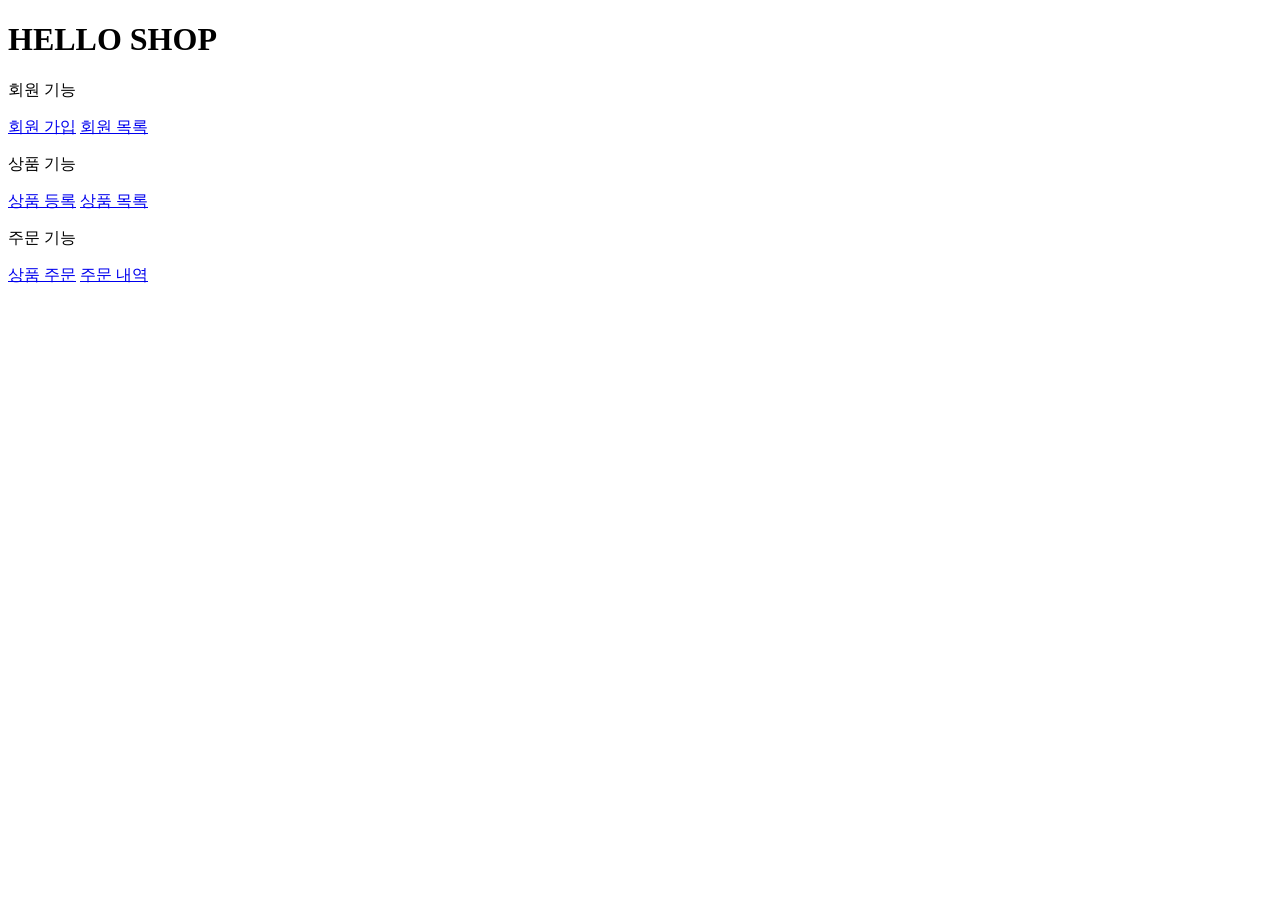
<file: src/main/resources/templates/home.html>
<!DOCTYPE HTML>
<html xmlns:th="http://www.thymeleaf.org">
<head th:replace="fragments/header :: header">
    <title>Hello</title>
    <meta http-equiv="Content-Type" content="text/html; charset=UTF-8" />
</head>
<body>
<div class="container">
    <div th:replace="fragments/bodyHeader :: bodyHeader" />
    <div class="jumbotron">
    <h1>HELLO SHOP</h1>
    <p class="lead">회원 기능</p>
        <p>
            <a class="btn btn-lg btn-secondary" href="/members/new">회원 가입</a> <a class="btn btn-lg btn-secondary" href="/members">회원 목록</a>
        </p>
    <p class="lead">상품 기능</p>
        <p>
            <a class="btn btn-lg btn-dark" href="/items/new">상품 등록</a> <a class="btn btn-lg btn-dark" href="/items">상품 목록</a>
        </p>
    <p class="lead">주문 기능</p>
        <p>
            <a class="btn btn-lg btn-info" href="/order">상품 주문</a>
            <a class="btn btn-lg btn-info" href="/orders">주문 내역</a>
        </p>
</div>
    <div th:replace="fragments/footer :: footer" />
</div> <!-- /container -->
</body>
</html>
</file>
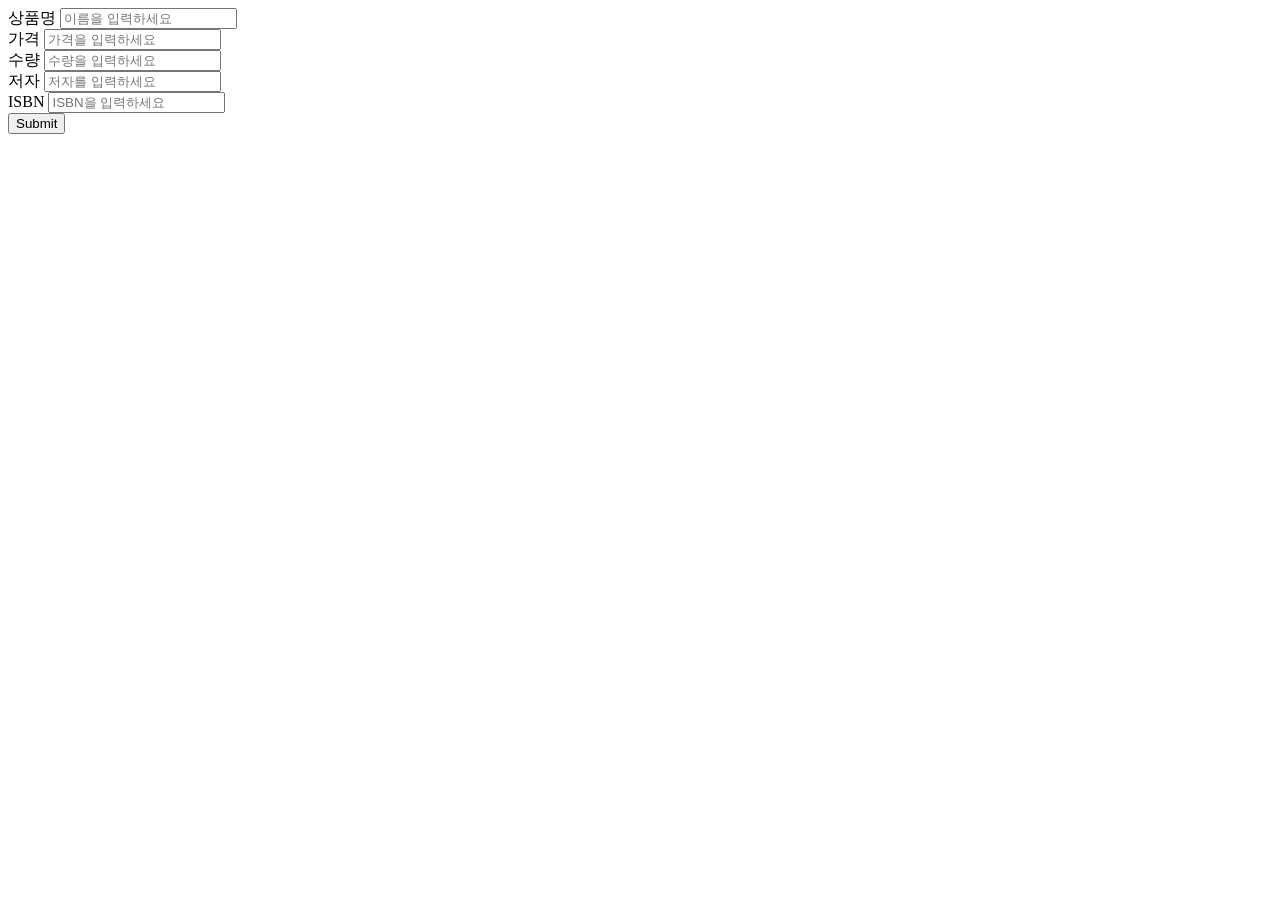
<file: src/main/resources/templates/items/createItemForm.html>
<!DOCTYPE HTML>
<html xmlns:th="http://www.thymeleaf.org">
<head th:replace="fragments/header :: header"/>
<body>
<div class="container">
    <div th:replace="fragments/bodyHeader :: bodyHeader"/>
    <form th:action="@{/items/new}" th:object="${form}" method="post">
        <div class="form-group">
            <label th:for="name">상품명</label>
            <input type="text" th:field="*{name}" class="form-control"
                   placeholder="이름을 입력하세요">
        </div>
        <div class="form-group">
            <label th:for="price">가격</label>
            <input type="number" th:field="*{price}" class="form-control"
                   placeholder="가격을 입력하세요">
        </div>
        <div class="form-group">
            <label th:for="stockQuantity">수량</label>
            <input type="number" th:field="*{stockQuantity}" class="form-control" placeholder="수량을 입력하세요">
        </div>
        <div class="form-group"><label th:for="author">저자</label>
            <input type="text" th:field="*{author}" class="form-control"
                   placeholder="저자를 입력하세요">
        </div>
        <div class="form-group">
            <label th:for="isbn">ISBN</label>
            <input type="text" th:field="*{isbn}" class="form-control"
                   placeholder="ISBN을 입력하세요">
        </div>
        <button type="submit" class="btn btn-primary">Submit</button>
    </form>
    <br/>
    <div th:replace="fragments/footer :: footer"/>
</div> <!-- /container -->
</body>
</html>
</file>
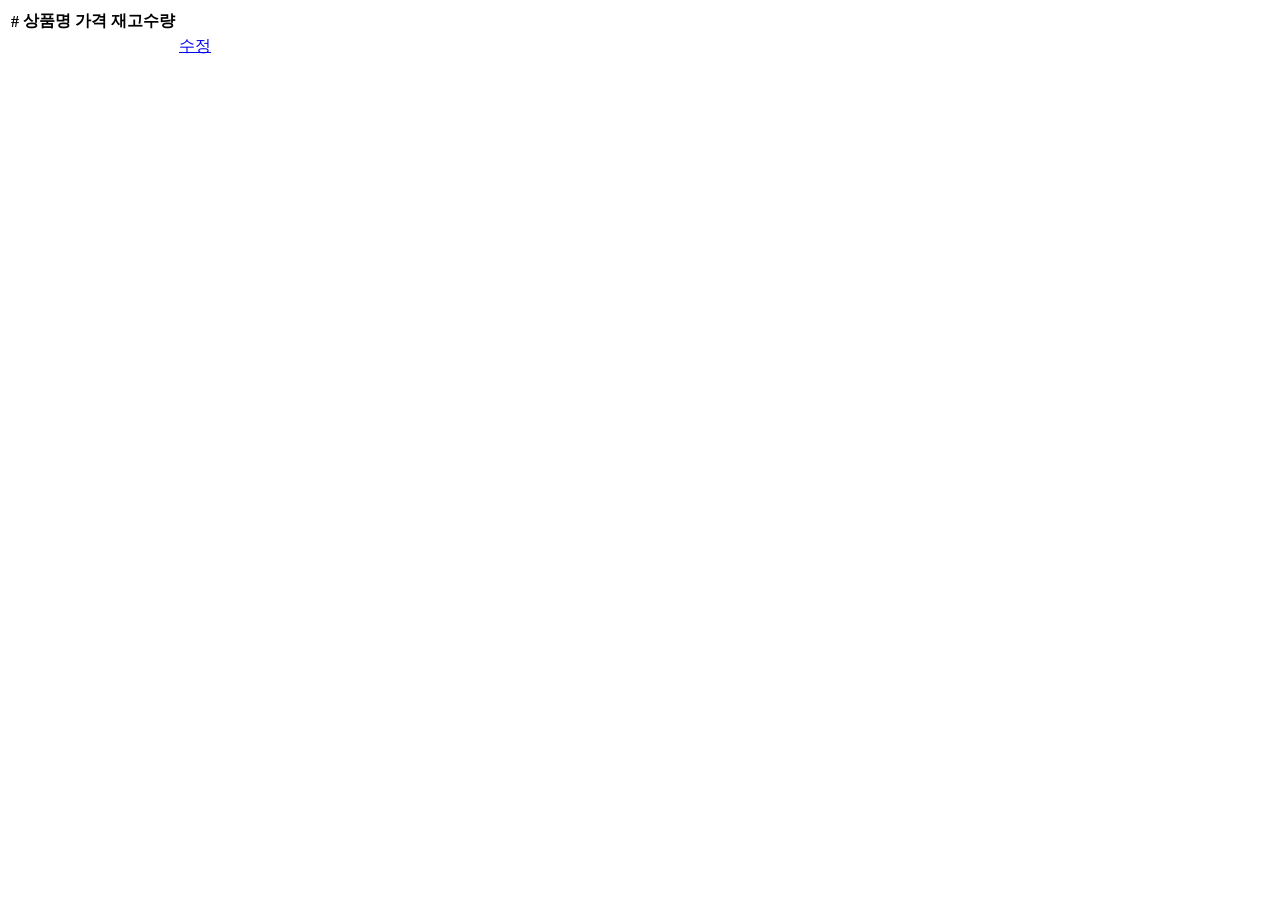
<file: src/main/resources/templates/items/itemList.html>
<!DOCTYPE HTML>
<html xmlns:th="http://www.thymeleaf.org">
<head th:replace="fragments/header :: header"/>
<body>
<div class="container">
    <div th:replace="fragments/bodyHeader :: bodyHeader"/>
    <div>
        <table class="table table-striped">
            <thead>
            <tr>
                <th>#</th>
                <th>상품명</th>
                <th>가격</th>
                <th>재고수량</th>
                <th></th>
            </tr>
            </thead>
            <tbody>
            <tr th:each="item : ${items}">
                <td th:text="${item.id}"></td>
                <td th:text="${item.name}"></td>
                <td th:text="${item.price}"></td>
                <td th:text="${item.stockQuantity}"></td>
                <td>
                    <a href="#" th:href="@{/items/{id}/edit (id=${item.id})}"
                       class="btn btn-primary" role="button">수정</a>
                </td>
            </tr>
            </tbody>
        </table>
    </div>
    <div th:replace="fragments/footer :: footer"/>
</div> <!-- /container -->
</body>
</html>
</file>
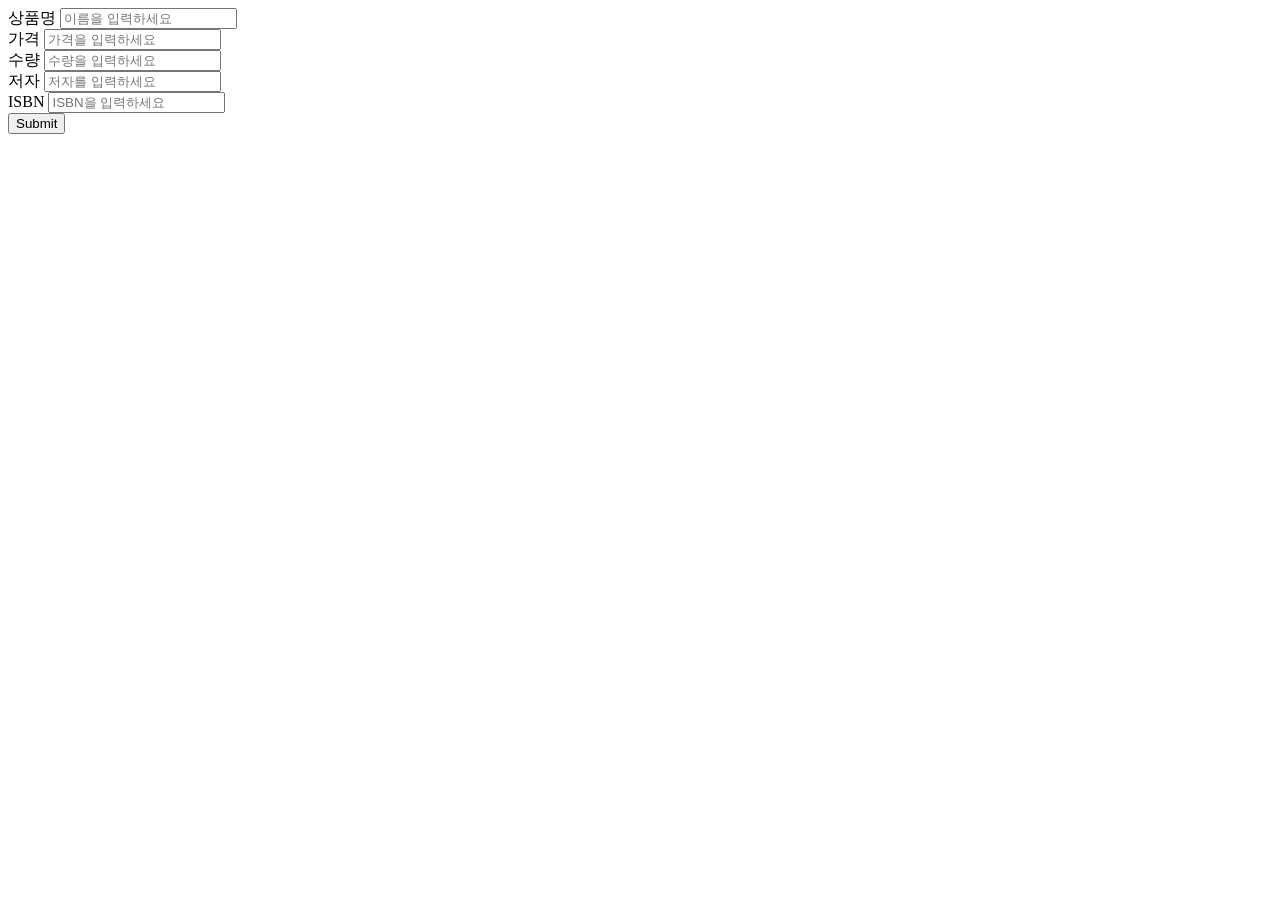
<file: src/main/resources/templates/items/updateItemForm.html>
<!DOCTYPE HTML>
<html xmlns:th="http://www.thymeleaf.org">
<head th:replace="fragments/header :: header"/>
<body>
<div class="container">
    <div th:replace="fragments/bodyHeader :: bodyHeader"/>
    <form th:object="${form}" method="post">
        <!-- id -->
        <input type="hidden" th:field="*{id}"/>
        <div class="form-group">
            <label th:for="name">상품명</label>
            <input type="text" th:field="*{name}" class="form-control"
                   placeholder="이름을 입력하세요"/>
        </div>
        <div class="form-group">
            <label th:for="price">가격</label>
            <input type="number" th:field="*{price}" class="form-control"
                   placeholder="가격을 입력하세요"/>
        </div>
        <div class="form-group">
            <label th:for="stockQuantity">수량</label>
            <input type="number" th:field="*{stockQuantity}" class="form-control" placeholder="수량을 입력하세요"/>
        </div>
        <div class="form-group">
            <label th:for="author">저자</label>
            <input type="text" th:field="*{author}" class="form-control"
                   placeholder="저자를 입력하세요"/>
        </div>
        <div class="form-group">
            <label th:for="isbn">ISBN</label>
            <input type="text" th:field="*{isbn}" class="form-control"
                   placeholder="ISBN을 입력하세요"/>
        </div>
        <button type="submit" class="btn btn-primary">Submit</button>
    </form>
    <div th:replace="fragments/footer :: footer"/>
</div> <!-- /container -->
</body>
</html>
</file>
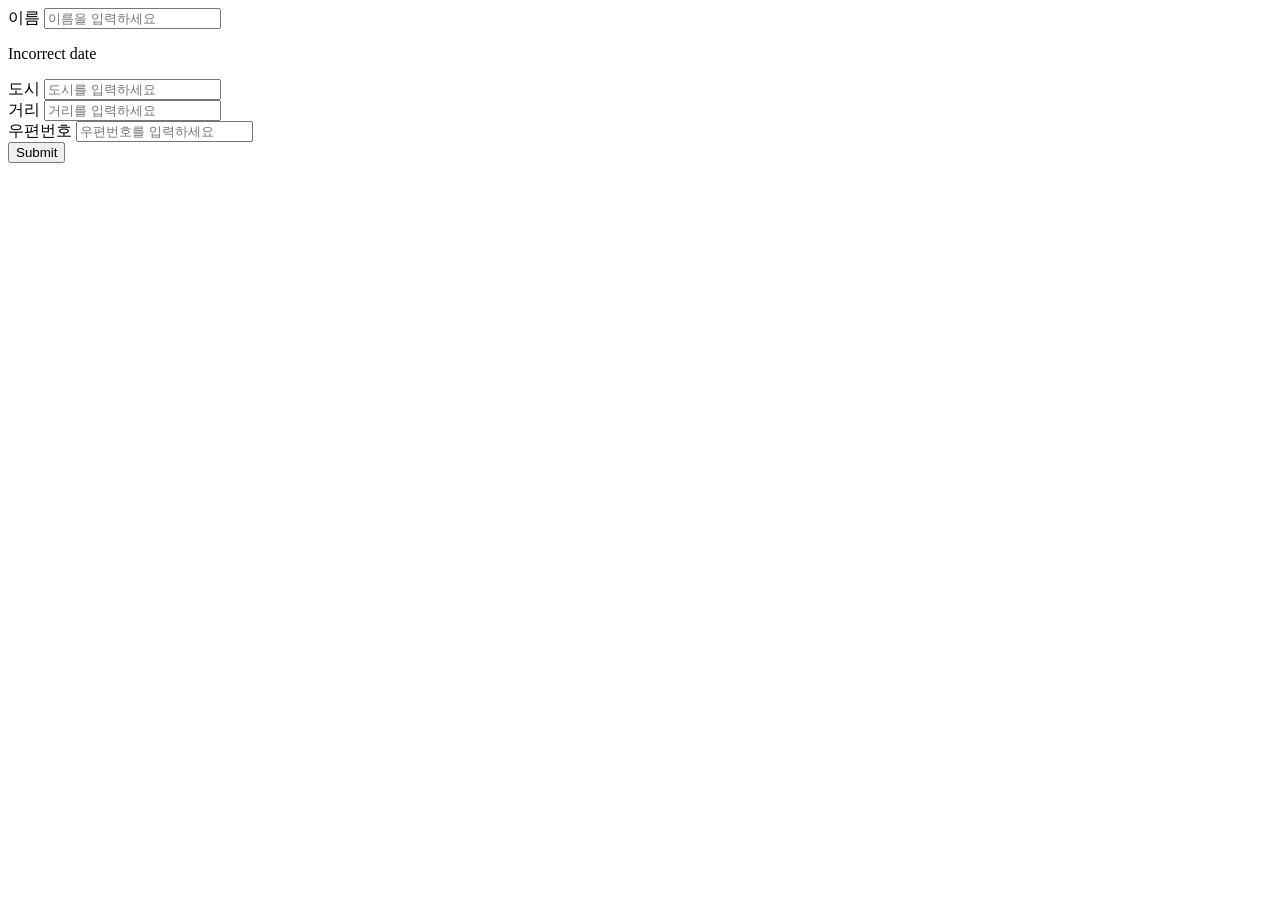
<file: src/main/resources/templates/members/createMemberForm.html>
<!DOCTYPE HTML>
<html xmlns:th="http://www.thymeleaf.org">
<head th:replace="fragments/header :: header"/>
<style>
.fieldError {
border-color: red;
color : red;
 }

</style>
<body>
<div class="container">
    <div th:replace="fragments/bodyHeader :: bodyHeader"/>
    <form role="form" action="/members/new" th:object="${memberForm}" method="post">
        <div class="form-group">
            <label th:for="name">이름</label>
            <input type="text" th:field="*{name}" class="form-control"
                   placeholder="이름을 입력하세요"
                   th:class="${#fields.hasErrors('name')}? 'form-control fieldError' : 'form-control'">
            <p th:if="${#fields.hasErrors('name')}"
               th:class="${#fields.hasErrors('name')}? 'fieldError': ''"
               th:errors="*{name}">Incorrect date</p>
        </div>
        <div class="form-group">
            <label th:for="city">도시</label>
            <input type="text" th:field="*{city}" class="form-control" placeholder="도시를 입력하세요">
        </div>
        <div class="form-group">
            <label th:for="street">거리</label>
            <input type="text" th:field="*{street}" class="form-control"
                   placeholder="거리를 입력하세요">
        </div>
        <div class="form-group">
            <label th:for="zipcode">우편번호</label>
            <input type="text" th:field="*{zipcode}" class="form-control"
                   placeholder="우편번호를 입력하세요">
        </div>
        <button type="submit" class="btn btn-primary">Submit</button>
    </form>
    <br/>
    <div th:replace="fragments/footer :: footer"/>
</div> <!-- /container -->
</body>
</html>
</file>
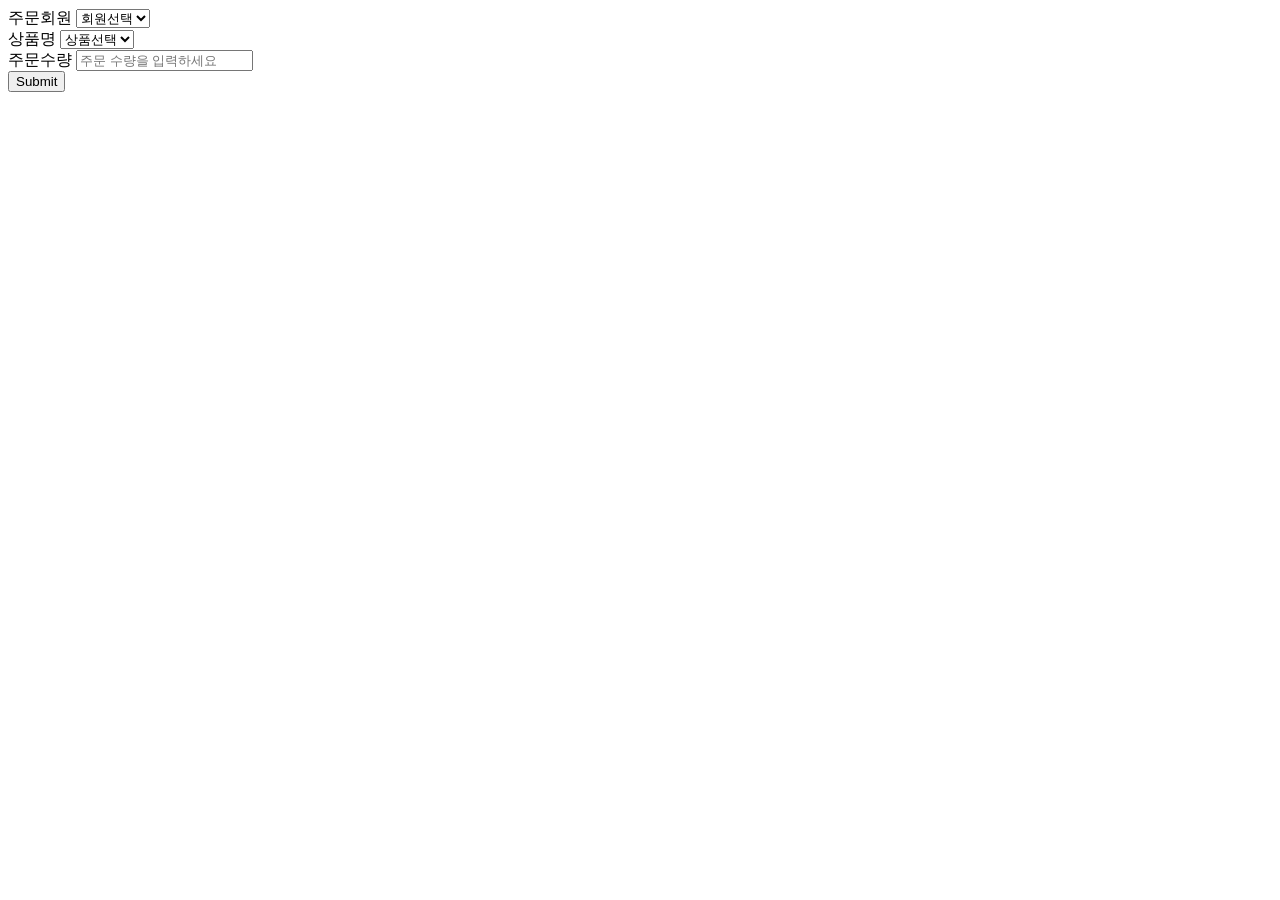
<file: src/main/resources/templates/order/orderForm.html>
<!DOCTYPE HTML>
<html xmlns:th="http://www.thymeleaf.org">
<head th:replace="fragments/header :: header"/>
<body>
<div class="container">
    <div th:replace="fragments/bodyHeader :: bodyHeader"/>
    <form role="form" action="/order" method="post">
        <div class="form-group">
            <label for="member">주문회원</label>
            <select name="memberId" id="member" class="form-control">
                <option value="">회원선택</option>
                <option th:each="member : ${members}"
                        th:value="${member.id}" th:text="${member.name}"/>
            </select></div>
        <div class="form-group">
            <label for="item">상품명</label>
            <select name="itemId" id="item" class="form-control">
                <option value="">상품선택</option>
                <option th:each="item : ${items}"
                        th:value="${item.id}" th:text="${item.name}"/>
            </select></div>
        <div class="form-group">
            <label for="count">주문수량</label>
            <input type="number" name="count" class="form-control" id="count" placeholder="주문 수량을 입력하세요">
        </div>
        <button type="submit" class="btn btn-primary">Submit</button>
    </form>
    <br/>
    <div th:replace="fragments/footer :: footer"/>
</div> <!-- /container -->
</body>
</html>
</file>
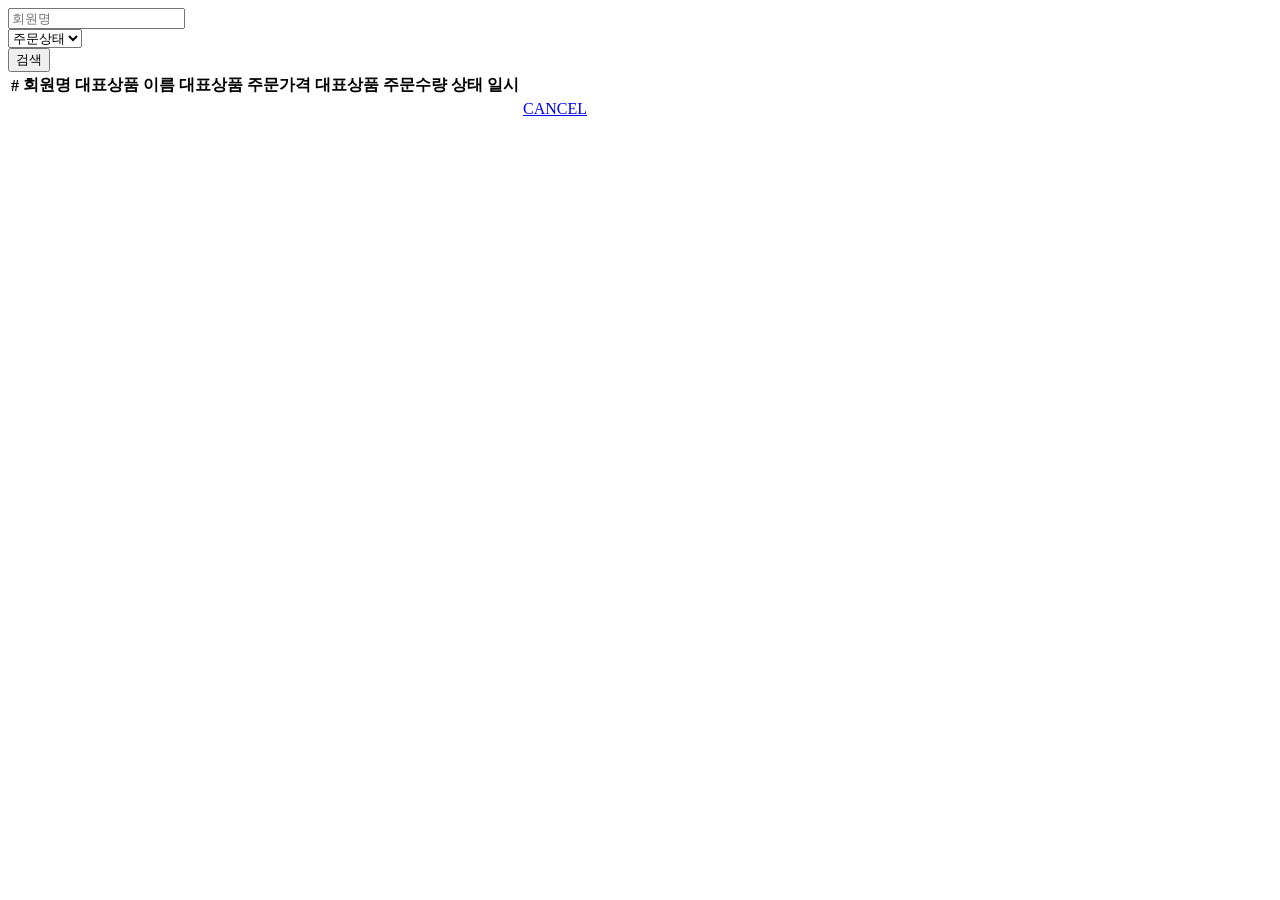
<file: src/main/resources/templates/order/orderList.html>
<!DOCTYPE HTML>
<html xmlns:th="http://www.thymeleaf.org">
<head th:replace="fragments/header :: header"/>
<body>
<div class="container">
    <div th:replace="fragments/bodyHeader :: bodyHeader"/>
    <div>
        <div>
            <form th:object="${orderSearch}" class="form-inline">
                <div class="form-group mb-2">
                    <input type="text" th:field="*{memberName}" class="form-control" placeholder="회원명"/>
                </div>
                <div class="form-group mx-sm-1 mb-2">
                    <select th:field="*{orderStatus}" class="form-control">
                        <option value="">주문상태</option>
                        <option th:each="status : ${T(jpabook.jpashap.entity.OrderStatus).values()}"
                                th:value="${status}"
                                th:text="${status}">option
                        </option>
                    </select>
                </div>
                <button type="submit" class="btn btn-primary mb-2">검색</button>
            </form>
        </div>
        <table class="table table-striped">
            <thead>
            <tr>
                <th>#</th>
                <th>회원명</th>
                <th>대표상품 이름</th>
                <th>대표상품 주문가격</th>
                <th>대표상품 주문수량</th>
                <th>상태</th>
                <th>일시</th>
                <th></th>
            </tr>
            </thead>
            <tbody>
            <tr th:each="item : ${orders}">
                <td th:text="${item.id}"></td>
                <td th:text="${item.member.name}"></td>
                <td th:text="${item.orderItems[0].item.name}"></td>
                <td th:text="${item.orderItems[0].orderPrice}"></td>
                <td th:text="${item.orderItems[0].count}"></td>
                <td th:text="${item.status}"></td>
                <td th:text="${item.orderDate}"></td>
                <td>
                    <a th:if="${item.status.name() == 'ORDER'}" href="#"
                       th:href="'javascript:cancel('+${item.id}+')'"
                       class="btn btn-danger">CANCEL</a></td>
            </tr>
            </tbody>
        </table>
    </div>
    <div th:replace="fragments/footer :: footer"/>
</div> <!-- /container -->
</body>
<script>
function cancel(id) {
var form = document.createElement("form");
        form.setAttribute("method", "post");
        form.setAttribute("action", "/orders/" + id + "/cancel");         document.body.appendChild(form);
        form.submit();
}

</script>
</html>
</file>
